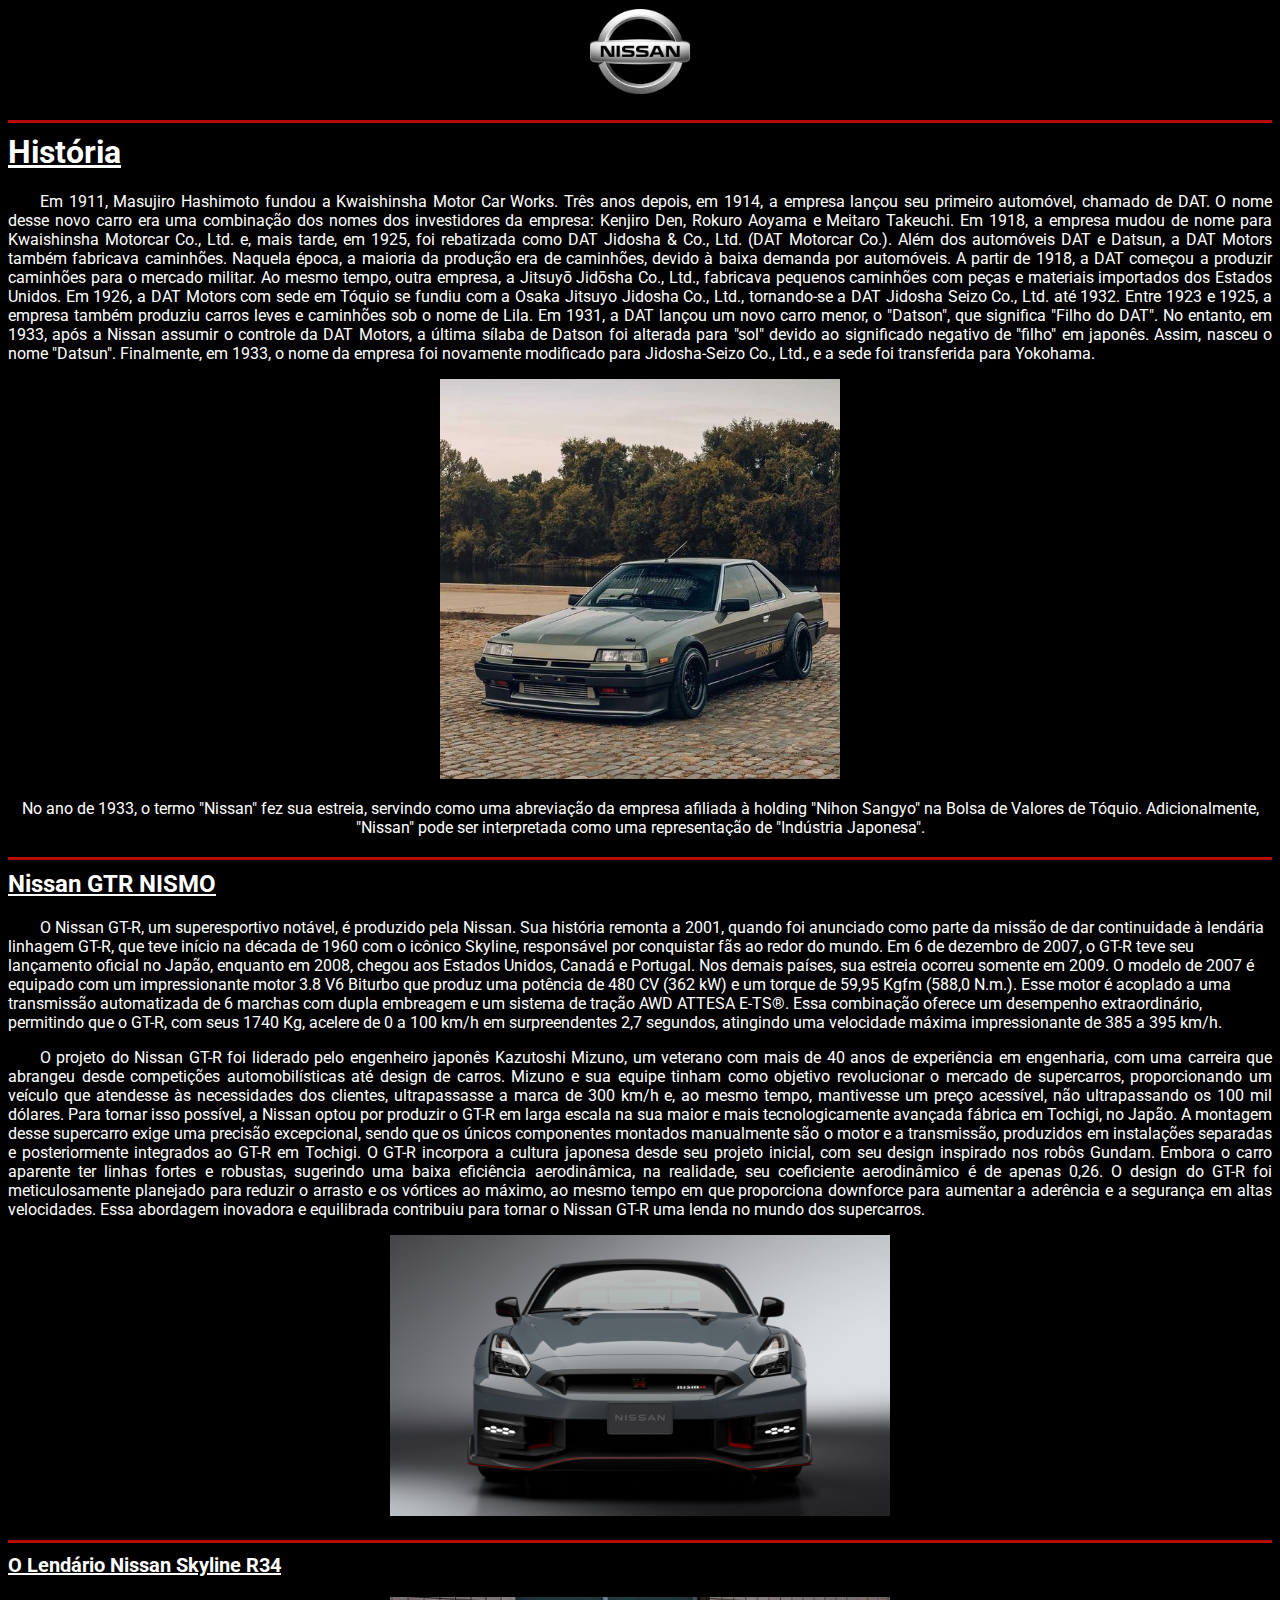
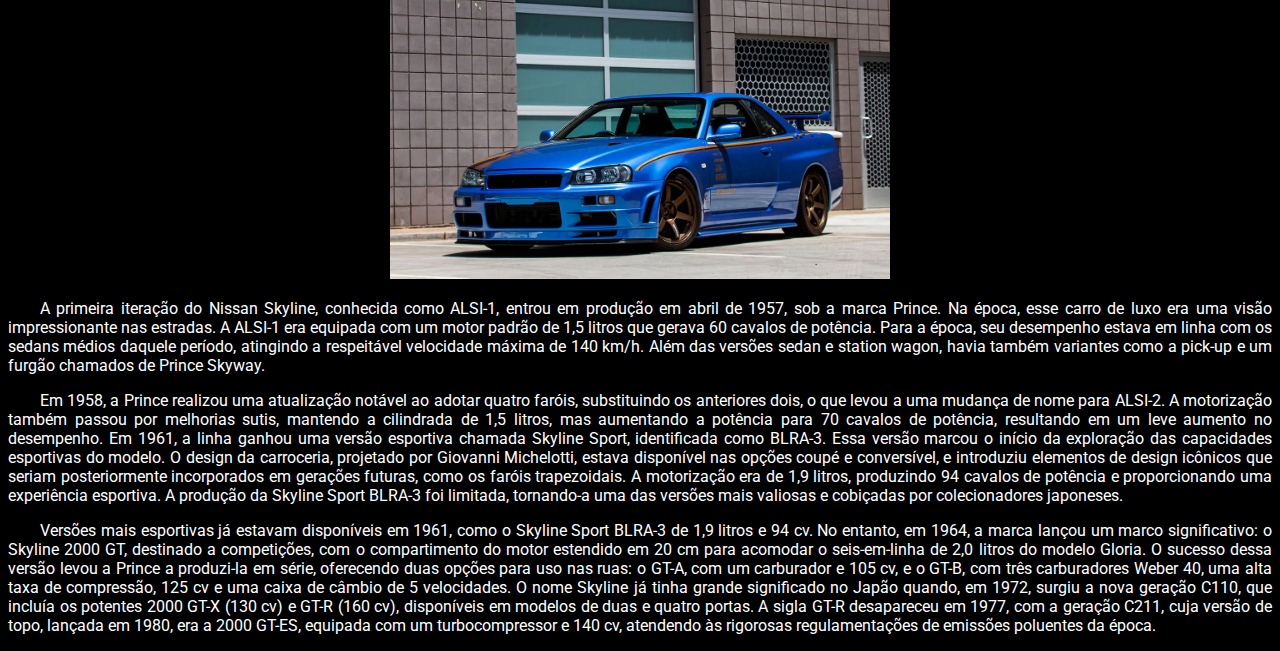
<file: Mob/assets/index.html>
<!DOCTYPE html>
<html lang="pt-br">
<head>
    <meta charset="UTF-8">
    <meta name="viewport" content="width=device-width, initial-scale=1.0">
    <link rel="stylesheet" href="css/style.css">
    <link rel="preconnect" href="https://fonts.googleapis.com">
<link rel="preconnect" href="https://fonts.gstatic.com" crossorigin>
<link href="https://fonts.googleapis.com/css2?family=Roboto:ital,wght@0,300;0,400;1,100&display=swap" rel="stylesheet">

    <title>AutoMob</title>
</head>
<body> 
    <button type="submit" class="logonissan">
<img src="images/nissanlogo.png" width="100px">
    </button>

     <h1><a href="pag0.html"> História </a> </h1>

     <p class="Um"> 
        Em 1911, Masujiro Hashimoto fundou a Kwaishinsha Motor Car Works. Três anos depois, em 1914, a empresa lançou seu primeiro automóvel, chamado de DAT.

        O nome desse novo carro era uma combinação dos nomes dos investidores da empresa: Kenjiro Den, Rokuro Aoyama e Meitaro Takeuchi.
        
        Em 1918, a empresa mudou de nome para Kwaishinsha Motorcar Co., Ltd. e, mais tarde, em 1925, foi rebatizada como DAT Jidosha & Co., Ltd. (DAT Motorcar Co.). Além dos automóveis DAT e Datsun, a DAT Motors também fabricava caminhões. Naquela época, a maioria da produção era de caminhões, devido à baixa demanda por automóveis.
        
        A partir de 1918, a DAT começou a produzir caminhões para o mercado militar. Ao mesmo tempo, outra empresa, a Jitsuyō Jidōsha Co., Ltd., fabricava pequenos caminhões com peças e materiais importados dos Estados Unidos.
        
        Em 1926, a DAT Motors com sede em Tóquio se fundiu com a Osaka Jitsuyo Jidosha Co., Ltd., tornando-se a DAT Jidosha Seizo Co., Ltd. até 1932.
        
        Entre 1923 e 1925, a empresa também produziu carros leves e caminhões sob o nome de Lila.
        
        Em 1931, a DAT lançou um novo carro menor, o "Datson", que significa "Filho do DAT". No entanto, em 1933, após a Nissan assumir o controle da DAT Motors, a última sílaba de Datson foi alterada para "sol" devido ao significado negativo de "filho" em japonês. Assim, nasceu o nome "Datsun".
        
        Finalmente, em 1933, o nome da empresa foi novamente modificado para Jidosha-Seizo Co., Ltd., e a sede foi transferida para Yokohama.
     </p>

<img class="r30" src="images/nissanr30.jpeg">

<p class="Dois"> 

    No ano de 1933, o termo "Nissan" fez sua estreia, servindo como uma abreviação da empresa afiliada à holding "Nihon Sangyo" na Bolsa de Valores de Tóquio. Adicionalmente, "Nissan" pode ser interpretada como uma representação de "Indústria Japonesa".

</p>

<h2> <a href="pag1.html"> Nissan GTR NISMO </a> </h2>
<p class="Três">
    O Nissan GT-R, um superesportivo notável, é produzido pela Nissan. Sua história remonta a 2001, quando foi anunciado como parte da missão de dar continuidade à lendária linhagem GT-R, que teve início na década de 1960 com o icônico Skyline, responsável por conquistar fãs ao redor do mundo. Em 6 de dezembro de 2007, o GT-R teve seu lançamento oficial no Japão, enquanto em 2008, chegou aos Estados Unidos, Canadá e Portugal. Nos demais países, sua estreia ocorreu somente em 2009.

O modelo de 2007 é equipado com um impressionante motor 3.8 V6 Biturbo que produz uma potência de 480 CV (362 kW) e um torque de 59,95 Kgfm (588,0 N.m.). Esse motor é acoplado a uma transmissão automatizada de 6 marchas com dupla embreagem e um sistema de tração AWD ATTESA E-TS®. Essa combinação oferece um desempenho extraordinário, permitindo que o GT-R, com seus 1740 Kg, acelere de 0 a 100 km/h em surpreendentes 2,7 segundos, atingindo uma velocidade máxima impressionante de 385 a 395 km/h.
<p class="One">
O projeto do Nissan GT-R foi liderado pelo engenheiro japonês Kazutoshi Mizuno, um veterano com mais de 40 anos de experiência em engenharia, com uma carreira que abrangeu desde competições automobilísticas até design de carros. Mizuno e sua equipe tinham como objetivo revolucionar o mercado de supercarros, proporcionando um veículo que atendesse às necessidades dos clientes, ultrapassasse a marca de 300 km/h e, ao mesmo tempo, mantivesse um preço acessível, não ultrapassando os 100 mil dólares.

Para tornar isso possível, a Nissan optou por produzir o GT-R em larga escala na sua maior e mais tecnologicamente avançada fábrica em Tochigi, no Japão. A montagem desse supercarro exige uma precisão excepcional, sendo que os únicos componentes montados manualmente são o motor e a transmissão, produzidos em instalações separadas e posteriormente integrados ao GT-R em Tochigi.

O GT-R incorpora a cultura japonesa desde seu projeto inicial, com seu design inspirado nos robôs Gundam. Embora o carro aparente ter linhas fortes e robustas, sugerindo uma baixa eficiência aerodinâmica, na realidade, seu coeficiente aerodinâmico é de apenas 0,26. O design do GT-R foi meticulosamente planejado para reduzir o arrasto e os vórtices ao máximo, ao mesmo tempo em que proporciona downforce para aumentar a aderência e a segurança em altas velocidades. Essa abordagem inovadora e equilibrada contribuiu para tornar o Nissan GT-R uma lenda no mundo dos supercarros.
</p>
<img class="nissangtr" src="images/nissangtr.jpeg">

<h3> <a href="pag2.html"> O Lendário Nissan Skyline R34 </a> </h3>
<img class="skyline" src="images/skyline.jpeg">
<p class="Quatro">
    A primeira iteração do Nissan Skyline, conhecida como ALSI-1, entrou em produção em abril de 1957, sob a marca Prince. Na época, esse carro de luxo era uma visão impressionante nas estradas. A ALSI-1 era equipada com um motor padrão de 1,5 litros que gerava 60 cavalos de potência. Para a época, seu desempenho estava em linha com os sedans médios daquele período, atingindo a respeitável velocidade máxima de 140 km/h. Além das versões sedan e station wagon, havia também variantes como a pick-up e um furgão chamados de Prince Skyway.
    <br>
    <p class="Two">
    Em 1958, a Prince realizou uma atualização notável ao adotar quatro faróis, substituindo os anteriores dois, o que levou a uma mudança de nome para ALSI-2. A motorização também passou por melhorias sutis, mantendo a cilindrada de 1,5 litros, mas aumentando a potência para 70 cavalos de potência, resultando em um leve aumento no desempenho.
    Em 1961, a linha ganhou uma versão esportiva chamada Skyline Sport, identificada como BLRA-3. Essa versão marcou o início da exploração das capacidades esportivas do modelo. O design da carroceria, projetado por Giovanni Michelotti, estava disponível nas opções coupé e conversível, e introduziu elementos de design icônicos que seriam posteriormente incorporados em gerações futuras, como os faróis trapezoidais. A motorização era de 1,9 litros, produzindo 94 cavalos de potência e proporcionando uma experiência esportiva. A produção da Skyline Sport BLRA-3 foi limitada, tornando-a uma das versões mais valiosas e cobiçadas por colecionadores japoneses.
    <br>
    <p class="Three">
    Versões mais esportivas já estavam disponíveis em 1961, como o Skyline Sport BLRA-3 de 1,9 litros e 94 cv. No entanto, em 1964, a marca lançou um marco significativo: o Skyline 2000 GT, destinado a competições, com o compartimento do motor estendido em 20 cm para acomodar o seis-em-linha de 2,0 litros do modelo Gloria. O sucesso dessa versão levou a Prince a produzi-la em série, oferecendo duas opções para uso nas ruas: o GT-A, com um carburador e 105 cv, e o GT-B, com três carburadores Weber 40, uma alta taxa de compressão, 125 cv e uma caixa de câmbio de 5 velocidades.
    O nome Skyline já tinha grande significado no Japão quando, em 1972, surgiu a nova geração C110, que incluía os potentes 2000 GT-X (130 cv) e GT-R (160 cv), disponíveis em modelos de duas e quatro portas. A sigla GT-R desapareceu em 1977, com a geração C211, cuja versão de topo, lançada em 1980, era a 2000 GT-ES, equipada com um turbocompressor e 140 cv, atendendo às rigorosas regulamentações de emissões poluentes da época.
</p>

</body>
</file>
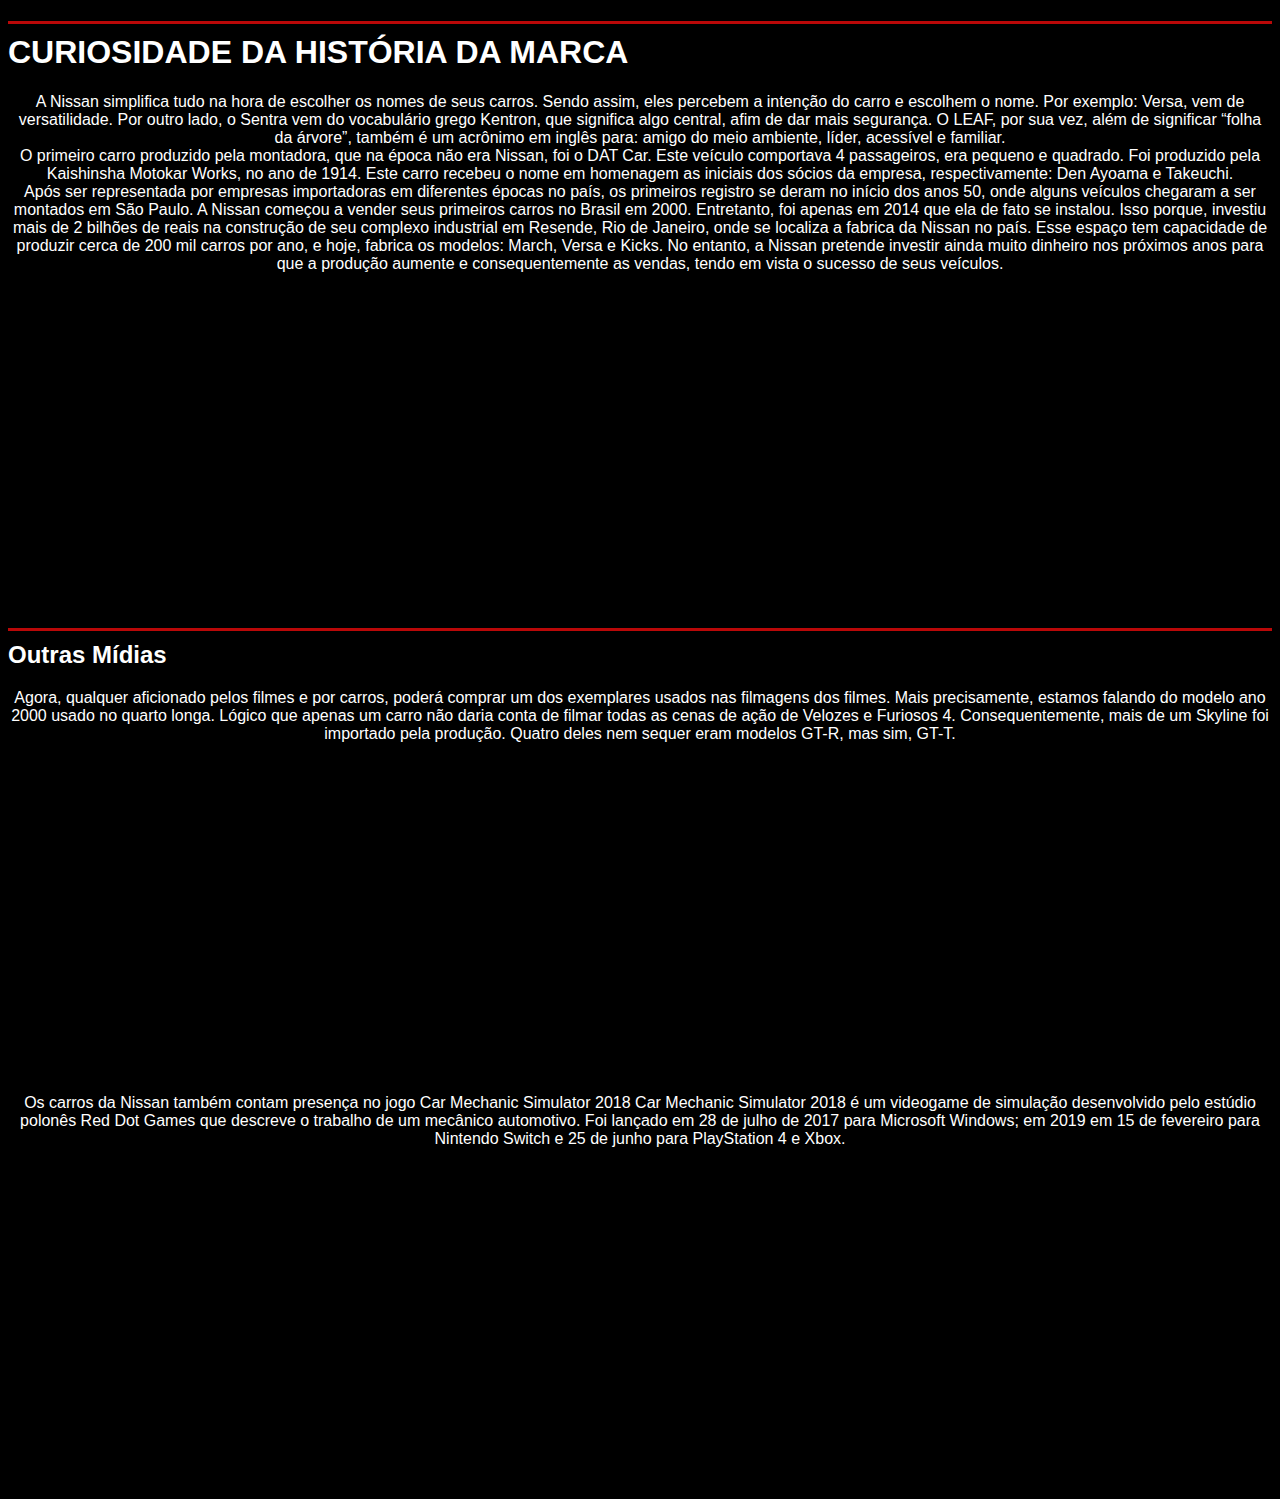
<file: Mob/assets/pag0.html>
<!DOCTYPE html>
<html lang="pt-br">
<head>
    <meta charset="UTF-8">
    <meta name="viewport" content="width=device-width, initial-scale=1.0">
    <link rel="stylesheet" href="css/style.css">
    <title> História </title>
</head>
<body>
    <h1> CURIOSIDADE DA HISTÓRIA DA MARCA </h1>
    <p>
        
A Nissan simplifica tudo na hora de escolher os nomes de seus carros. Sendo assim, eles percebem a intenção do carro e escolhem o nome. Por exemplo: Versa, vem de versatilidade. Por outro lado, o Sentra vem do vocabulário grego Kentron, que significa algo central, afim de dar mais segurança.

O LEAF, por sua vez, além de significar “folha da árvore”, também é um acrônimo em inglês para: amigo do meio ambiente, líder, acessível e familiar.
<br>
O primeiro carro produzido pela montadora, que na época não era Nissan, foi o DAT Car. Este veículo comportava 4 passageiros, era pequeno e quadrado. Foi produzido pela Kaishinsha Motokar Works, no ano de 1914. Este carro recebeu o nome em homenagem as iniciais dos sócios da empresa, respectivamente: Den Ayoama e Takeuchi.
    <br>
    Após ser representada por empresas importadoras em diferentes épocas no país, os primeiros registro se deram no início dos anos 50, onde alguns veículos chegaram a ser montados em São Paulo.

A Nissan começou a vender seus primeiros carros no Brasil em 2000. Entretanto, foi apenas em 2014 que ela de fato se instalou. Isso porque, investiu mais de 2 bilhões de reais na construção de seu complexo industrial em Resende, Rio de Janeiro, onde se localiza a fabrica da Nissan no país. Esse espaço tem capacidade de produzir cerca de 200 mil carros por ano, e hoje, fabrica os modelos: March, Versa e Kicks.

No entanto, a Nissan pretende investir ainda muito dinheiro nos próximos anos para que a produção aumente e consequentemente as vendas, tendo em vista o sucesso de seus veículos.
</p>

    <p class="um">
        <iframe width="560" height="315" src="https://www.youtube.com/embed/vac7usyHCu4?si=taO8yTwynvDZD1_2" title="YouTube video player" frameborder="0" allow="accelerometer; autoplay; clipboard-write; encrypted-media; gyroscope; picture-in-picture; web-share" allowfullscreen></iframe>
    </p>
    <h2> Outras Mídias </h2>
<p>
Agora, qualquer aficionado pelos filmes e por carros, poderá comprar um dos exemplares usados nas filmagens dos filmes. Mais precisamente, estamos falando do modelo ano 2000 usado no quarto longa. Lógico que apenas um carro não daria conta de filmar todas as cenas de ação de Velozes e Furiosos 4. Consequentemente, mais de um Skyline foi importado pela produção. Quatro deles nem sequer eram modelos GT-R, mas sim, GT-T.
 </p>
<p>
    <iframe width="560" height="315" src="https://www.youtube.com/embed/509B79TR2hM?si=yb7NLtARwSW9WhDa" title="YouTube video player" frameborder="0" allow="accelerometer; autoplay; clipboard-write; encrypted-media; gyroscope; picture-in-picture; web-share" allowfullscreen></iframe>
</p>
 <p>
    Os carros da Nissan também contam presença no jogo Car Mechanic Simulator 2018 Car Mechanic Simulator 2018 é um videogame de simulação desenvolvido pelo estúdio polonês Red Dot Games que descreve o trabalho de um mecânico automotivo. Foi lançado em 28 de julho de 2017 para Microsoft Windows; em 2019 em 15 de fevereiro para Nintendo Switch e 25 de junho para PlayStation 4 e Xbox.
 </p>
 <p>
    <iframe width="560" height="315" src="https://www.youtube.com/embed/SuOLwiExLoI?si=fEA8diODr5urZ87R" title="YouTube video player" frameborder="0" allow="accelerometer; autoplay; clipboard-write; encrypted-media; gyroscope; picture-in-picture; web-share" allowfullscreen></iframe>
 </p>
</body>
</html>
</file>
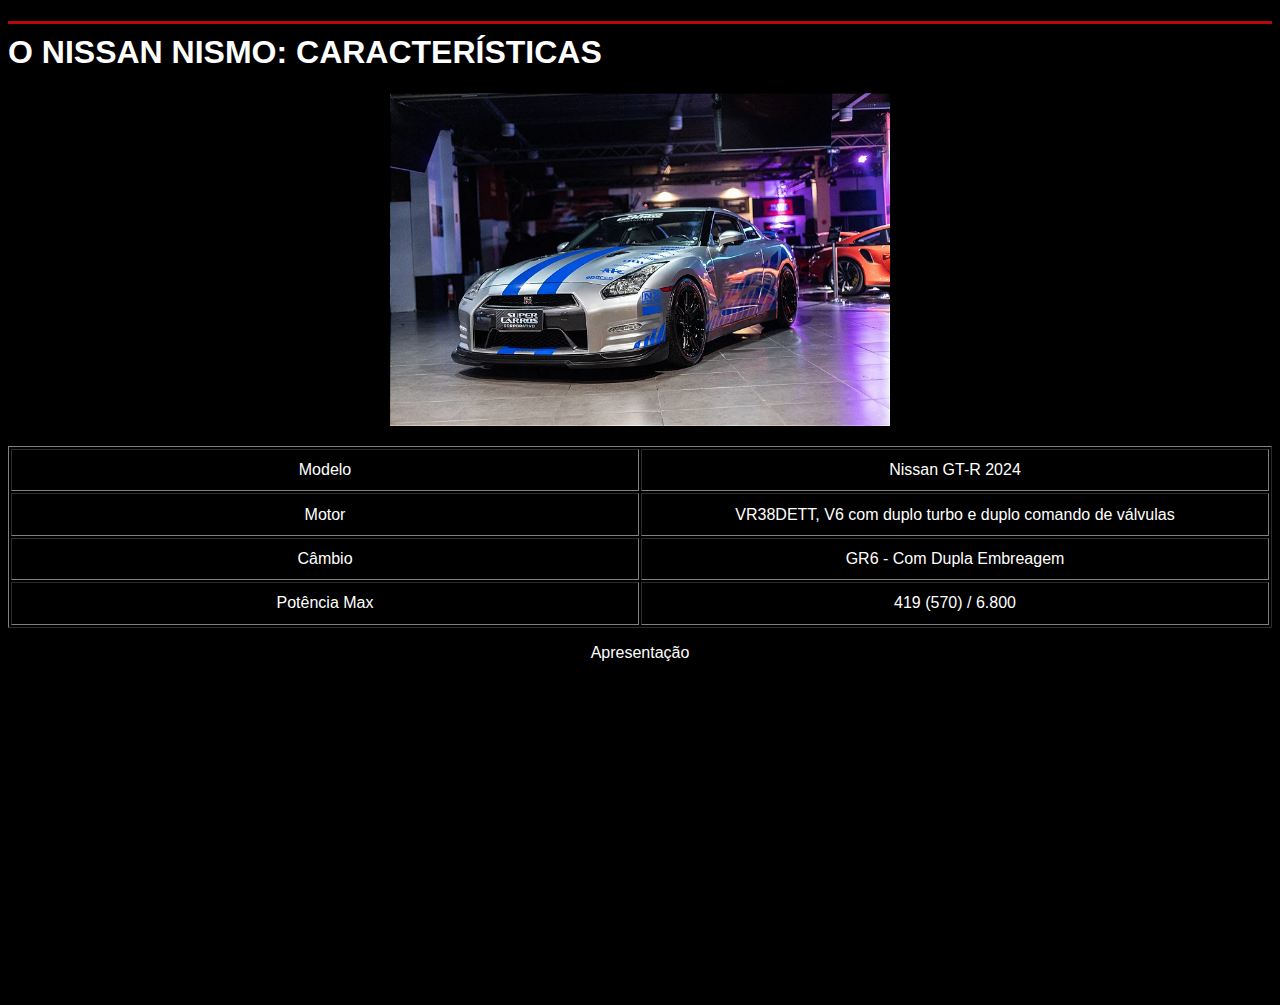
<file: Mob/assets/pag1.html>
<!DOCTYPE html>
<html lang="pt-br">
<head>
    <meta charset="UTF-8">
   <meta name="viewport" content="width=device-width, initial-scale=1.0">
   <link rel="stylesheet" href="css/style.css">
   <title>NISSAN GTR</title>
</head>
<body>
    <h1> O NISSAN NISMO: CARACTERÍSTICAS </h1>
    <img src="images/gtr.jpeg" class="gtr">
   <p>
    
<table border="1" class="table">
        <tr>
            <td>Modelo</td>
    <td> Nissan GT-R 2024 </td> 
</tr>

 <tr>
            <td>Motor</td>

            <td>
VR38DETT, V6 com duplo turbo e duplo comando de válvulas</td>
</tr>
<tr>
<td>Câmbio</td>
 <td>GR6 - Com Dupla Embreagem </td>
</tr>
<tr>
    <td> Potência Max </td>
    <td> 419 (570) / 6.800 </td>
</tr>
</table>
</p>

<p class="A"> Apresentação </p>
<iframe width="560" height="315" src="https://www.youtube.com/embed/Jvr0U2ZInoE?si=mC72_QY8GjSvBKnB" title="YouTube video player" frameborder="0" allow="accelerometer; autoplay; clipboard-write; encrypted-media; gyroscope; picture-in-picture; web-share" allowfullscreen></iframe>
</body>
</html>
</file>
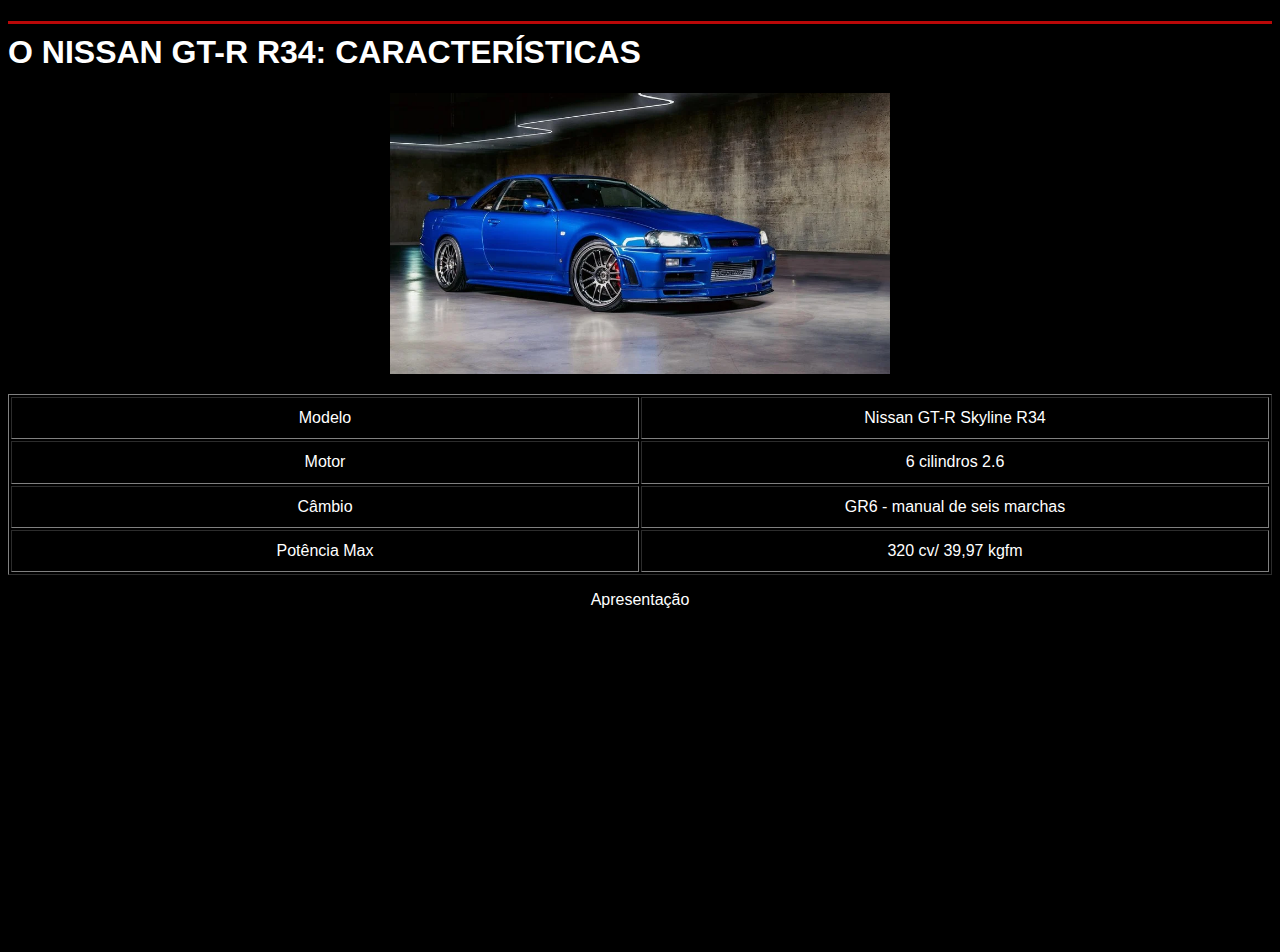
<file: Mob/assets/pag2.html>
<!DOCTYPE html>
<html lang="en">
<head>
    <meta charset="UTF-8">
   <meta name="viewport" content="width=device-width, initial-scale=1.0">
   <link rel="stylesheet" href="css/style.css">
   <title>NISSAN GTR</title>
</head>
<body>
    <h1> O NISSAN GT-R R34: CARACTERÍSTICAS </h1>
    <img src="images/skyline.webp" class="skyline">
   <p>

<table border="1" class="table">
        <tr>
            <td>Modelo</td>
    <td> Nissan GT-R Skyline R34 </td> 
        </tr>

        <tr>
            <td>Motor</td>
<td>
    6 cilindros 2.6
</td>

</tr>
<tr>
<td>Câmbio</td>
            <td>GR6 - manual de seis marchas</td>
        </tr>
<tr>
    <td> Potência Max </td>
    <td> 320 cv/ 39,97 kgfm </td>
</tr>
</table>
</p>

<p class="a"> Apresentação </p>
<iframe width="560" height="315" src="https://www.youtube.com/embed/fU64X30dqzc?si=FZOeQt4B5XGc2GhF" title="YouTube video player" frameborder="0" allow="accelerometer; autoplay; clipboard-write; encrypted-media; gyroscope; picture-in-picture; web-share" allowfullscreen></iframe>
</body>
</html>
</file>
<file: Mob/assets/css/style.css>
*{
    text-align: center;
    background-color: black;
    color: white;
    font-family: 'Roboto', sans-serif;
}

h1{
    text-align: left;
    border-top:3px solid rgb(185, 8, 8);
    padding-top: 10px;
}
.nissangtr{
    width: 500px;
}
.r30{
    width: 400px;
}
.logonissan{
    cursor: pointer;
    border: none;
    outline: none;
    border-radius: 8px;
}
.logonissan:hover{
 transform: scale(1.05);
}

.Um{
    text-align: left;
    text-indent: 2rem;
    text-align: justify;
}

h2{
    text-align: left;
    border-top: 3px solid rgb(185,8,8);
    padding-top: 10px;
}

.Três{
    text-align: left;
    
    text-indent: 2rem;
}

h3{
    text-align: left;
    border-top: 3px solid rgb(185, 8, 8);
    padding-top: 10px;
    font-size: 20px
}

.Quatro{
text-align: left;
text-align: justify;
text-indent: 2rem;

}

.skyline{
    width: 500px;
}

.One{
    text-align: left;
    text-align: justify;
    text-indent: 2rem;
}

.Two{
    text-align: left;
    text-align: justify;
    text-indent: 2rem;
}
.Three{
    text-align: left;
    text-align: justify;
    text-indent: 2rem;
}


body{
    color: white;
    background-color: black;
    font-family: 'Roboto', sans-serif; 
    text-align: center;
    align-items: center;
}
.skyline{
   width: 500px;
}
h1{
    border-top:3px solid rgb(185, 8, 8);
    padding-top: 10px;
}
td, th {
    padding: .7em;
    margin: 0;
    text-align: center;
  }

  table{
    width: 100%;
    margin-bottom : .5em;
    table-layout: fixed;
    text-align: center;
  }

  p{
    font-family: 'Roboto', sans-serif; 
    text-align: center;
    align-items: center;
  }

  body{
    color: white;
    background-color: black;
    font-family: 'Roboto', sans-serif; 
    text-align: center;
    align-items: center;
}
h1{
    border-top:3px solid rgb(185, 8, 8);
    padding-top: 10px;
}
  p{
    font-family: 'Roboto', sans-serif; 
  }

  .um{
   text-align: center;
  }

  body{
    color: white;
    background-color: black;
    font-family: 'Roboto', sans-serif; 
    text-align: center;
    align-items: center;
}
.gtr{
   width: 500px;
}
h1{
    border-top:3px solid rgb(185, 8, 8);
    padding-top: 10px;
}
td, th {
    padding:.7em;
    margin: 0;
    text-align: center;
  }

  table{
    width: 100%;
    margin-bottom : .5em;
    table-layout: fixed;
    text-align: center;
  }

  p{
    font-family: 'Roboto', sans-serif; 
    text-align: center;
    align-items: center;
  }

  .a{
    text-align: center;
  }

  .A{
    text-align: center;
  }
</file>
